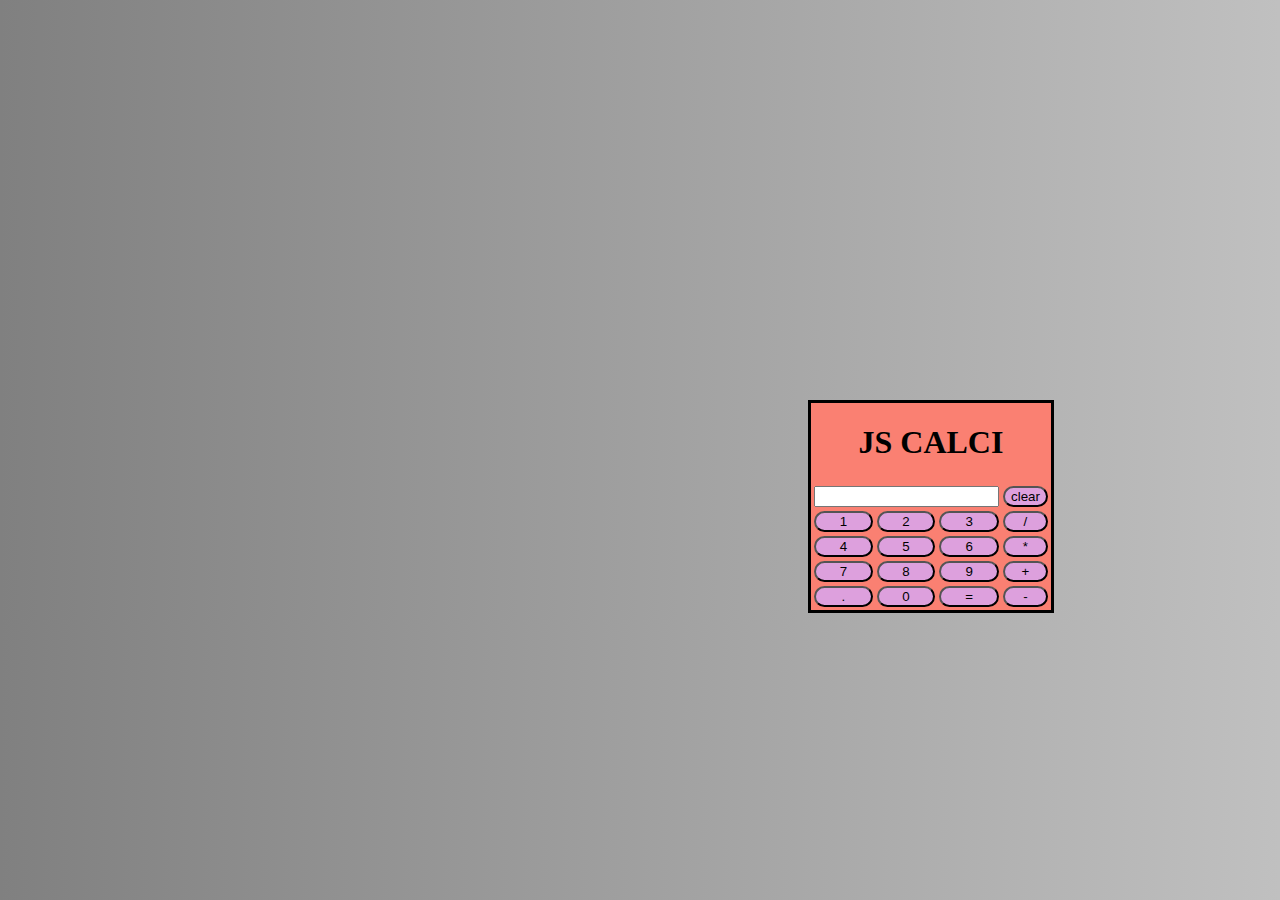
<file: claculatorjs/index.html>
<!DOCTYPE html>
<html lang="en">
<head>
    <meta charset="UTF-8">
    <meta name="viewport" content="width=device-width, initial-scale=1.0">
    <title>Document</title>
    <link rel="stylesheet" href="./style.css">
</head>
<body>
   <div class="container">
    
        <table>
                <h1 style="text-align: center;">JS CALCI</h1>
                <tr>
                  <td colspan="3"><input type="text" id="text"></td>
                  <td><input type="button" value="clear" onclick="clr()"></td>
                </tr>
                <tr>
                    <td><input type="button" value="1" onclick="add('1')"></td>
                    <td><input type="button" value="2" onclick="add('2')"></td>
                    <td><input type="button" value="3" onclick="add('3')"></td>
                    <td><input type="button" value="/" onclick="add('/')"></td>
                </tr>
                <tr>
                    <td><input type="button" value="4" onclick="add('4')"></td>
                    <td><input type="button" value="5" onclick="add('5')"></td>
                    <td><input type="button" value="6" onclick="add('6')"></td>
                    <td><input type="button" value="*" onclick="add('*')"></td>
                </tr>
                <tr>
                    <td><input type="button" value="7" onclick="add('7')"></td>
                    <td><input type="button" value="8" onclick="add('8')"></td>
                    <td><input type="button" value="9" onclick="add('9')"></td>
                    <td><input type="button" value="+" onclick="add('+')"></td>
                </tr>
                <tr>
                    <td><input type="button" value="." onclick="add('.')"></td>
                    <td><input type="button" value="0" onclick="add('0')"></td>
                    <td><input type="button" value="=" onclick="calc()"></td>
                    <td><input type="button" value="-" onclick="add('-')"></td>
                </tr>
        </table>
       
   </div> 
   <script src="./script.js"></script>
</body>
</html>
</file>
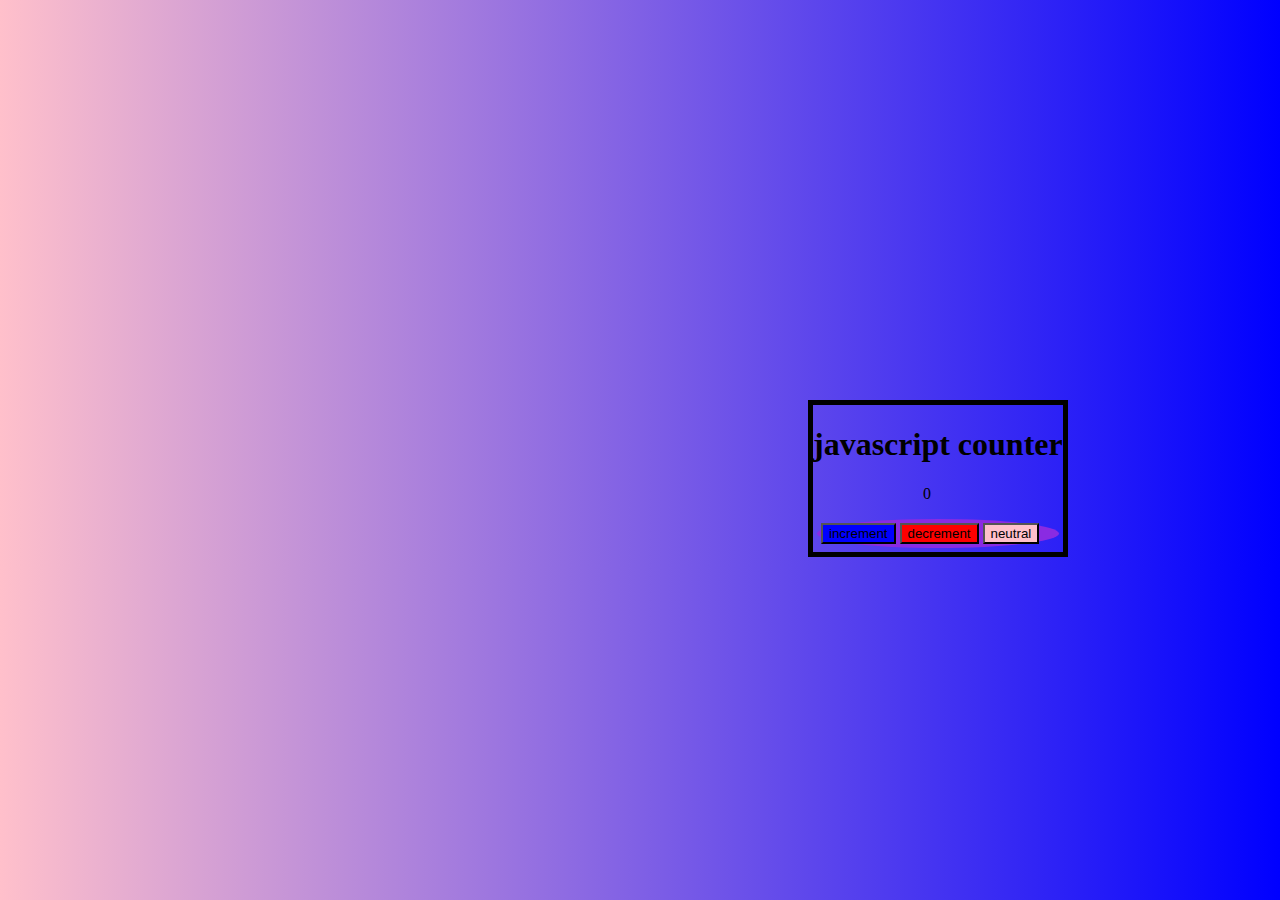
<file: counterCalculator/index.html>
<!DOCTYPE html>
<html lang="en">
<head>
    <meta charset="UTF-8">
    <meta name="viewport" content="width=device-width, initial-scale=1.0">
    <link rel="stylesheet" href="./style.css">
</head>
<body>
    <div class="container">
       <h1> javascript counter</h1>
        <p id="number">0</p>
        <div class="bttn">
            <button id="i" onclick="increment()">increment</button>
            <button id="d" onclick="decrement()">decrement</button>
            <button id="n" onclick="neutral()">neutral</button>
        </div>
    </div>
    <script src="./script.js"></script>
</body>
</html>
</file>
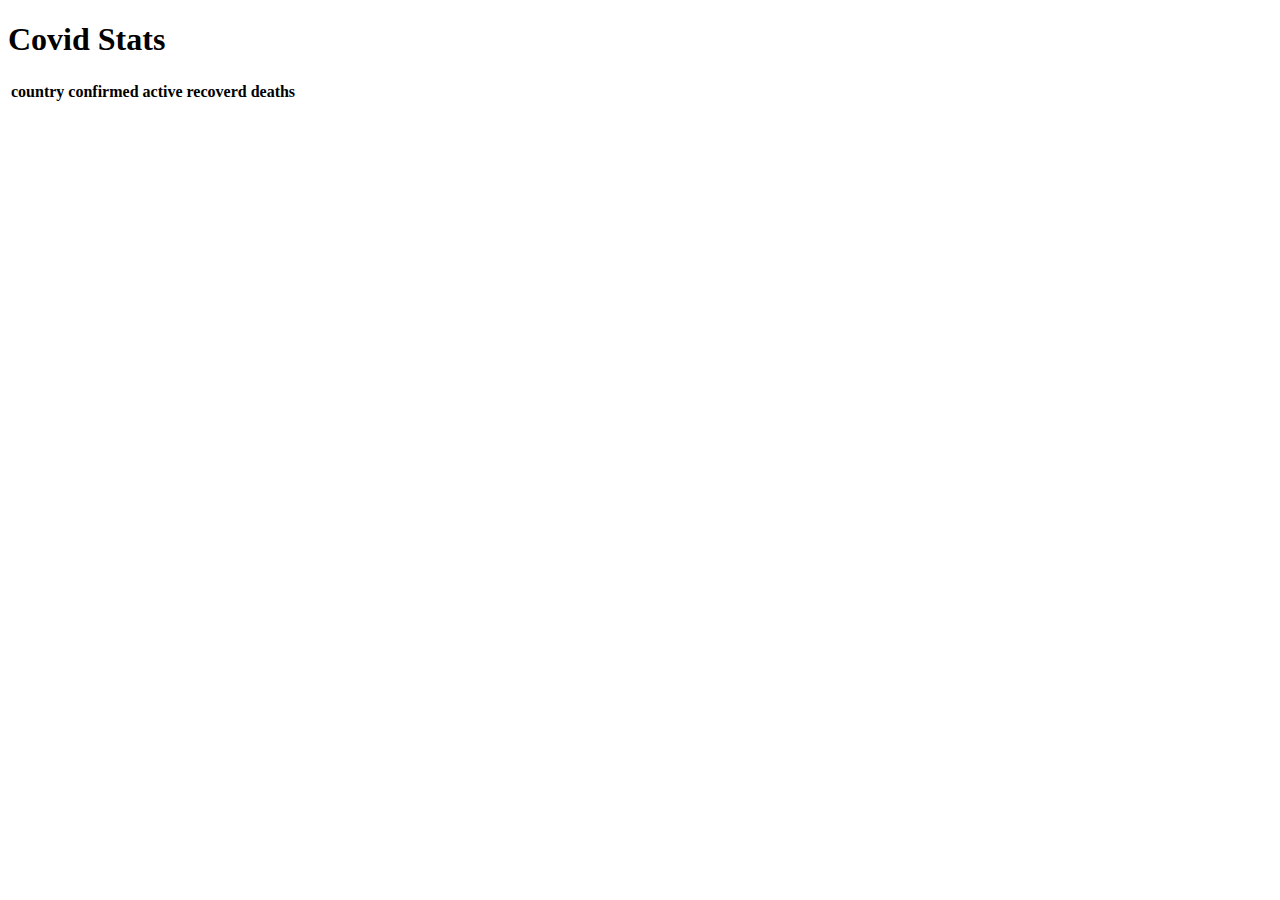
<file: covidstats/index.html>
<!DOCTYPE html>
<html lang="en">
<head>
    <meta charset="UTF-8">
    <meta name="viewport" content="width=device-width, initial-scale=1.0">
    <title>Document</title>
    <link rel="stylesheet" href="https://cdnjs.cloudflare.com/ajax/libs/font-awesome/6.4.2/css/all.min.css" integrity="sha512-z3gLpd7yknf1YoNbCzqRKc4qyor8gaKU1qmn+CShxbuBusANI9QpRohGBreCFkKxLhei6S9CQXFEbbKuqLg0DA==" crossorigin="anonymous" referrerpolicy="no-referrer" />
    <script src="https://ajax.googleapis.com/ajax/libs/jquery/3.7.1/jquery.min.js"></script>
    <link href="https://cdn.jsdelivr.net/npm/bootstrap@5.3.2/dist/css/bootstrap.min.css" rel="stylesheet" integrity="sha384-T3c6CoIi6uLrA9TneNEoa7RxnatzjcDSCmG1MXxSR1GAsXEV/Dwwykc2MPK8M2HN" crossorigin="anonymous">
</head>
<body>
    <div class="container">
        <div class="row justify-content-center " >
         <h1>Covid Stats</h1>
        <div class="col-md-8 ">
            <table class="table table-dark" id="covidtable">
                <thead id="thead">
                    <tr>
                        <th>country</th>
                        <th>confirmed</th>
                        <th>active</th>
                        <th>recoverd</th>
                        <th>deaths</th>
                    </tr>
                </thead>
                <tbody id="tbody">

                </tbody>
            </table>
        </div>
        </div>
    </div>
    <script src="./script.js"></script>
</body>
</html>
</file>
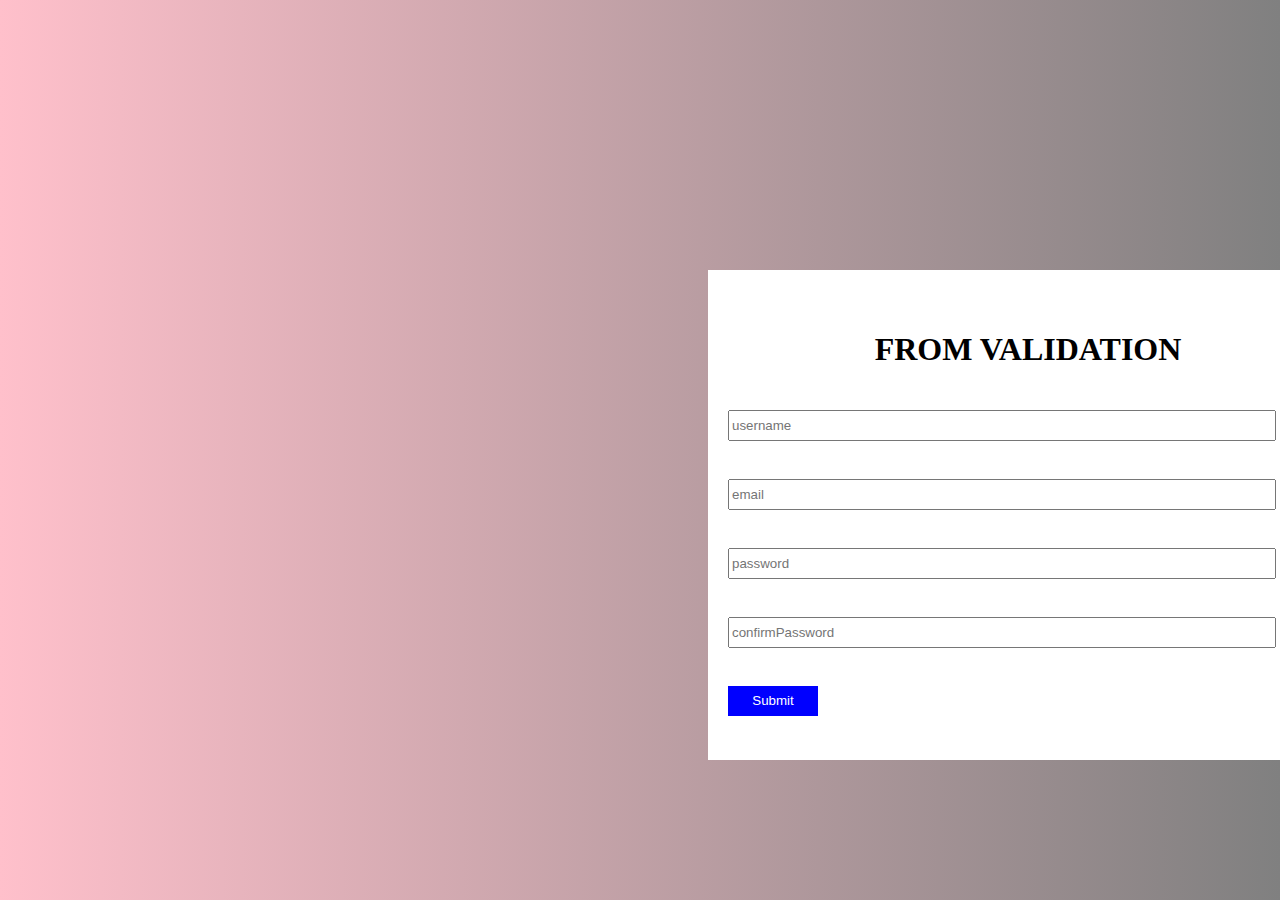
<file: formValidation/index.html>
<!DOCTYPE html>
<html lang="en">
<head>
    <meta charset="UTF-8">
    <meta name="viewport" content="width=device-width, initial-scale=1.0">
    <link rel="stylesheet" href="./style.css">
</head>
<body>
    <div class="container">
        <h1> FROM VALIDATION</h1>
        <div class="inputs">
           <input type="text" id="username" placeholder="username"></br>
           <small id="username_error"></small></br>
           <input type="text" id="email" placeholder="email"></br>
           <small id="email_error"></small></br>
           <input type="text" id="password" placeholder="password"></br>
           <small id="password_error"> </small></br>
           <input type="text" id="cpassword" placeholder="confirmPassword"></br>
           <small id="cpassword_error"></small>
        </div>
        <div class="bttn" >
            <button onclick="valiDate()">Submit</button>
        </div>
    </div>
    <script src="./script.js"></script>
</body>
</html>
</file>
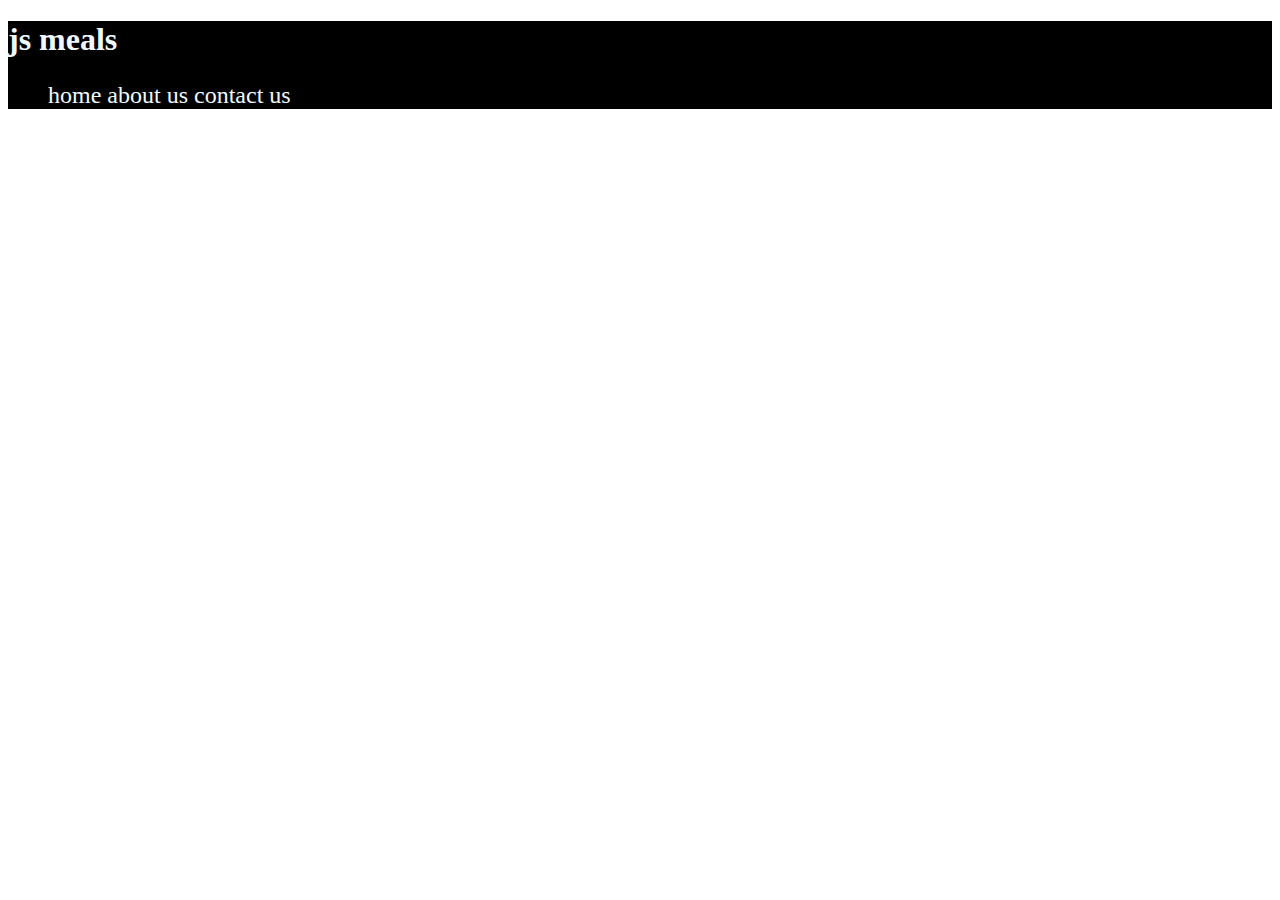
<file: jsmeals/index.html>
<!DOCTYPE html>
<html lang="en">
<head>
    <meta charset="UTF-8">
    <meta name="viewport" content="width=device-width, initial-scale=1.0">
    <title>Document</title>
    <link rel="stylesheet" href="https://cdnjs.cloudflare.com/ajax/libs/font-awesome/6.4.2/css/all.min.css" integrity="sha512-z3gLpd7yknf1YoNbCzqRKc4qyor8gaKU1qmn+CShxbuBusANI9QpRohGBreCFkKxLhei6S9CQXFEbbKuqLg0DA==" crossorigin="anonymous" referrerpolicy="no-referrer" />
    <script src="https://ajax.googleapis.com/ajax/libs/jquery/3.7.1/jquery.min.js"></script>
        <link href="https://cdn.jsdelivr.net/npm/bootstrap@5.3.2/dist/css/bootstrap.min.css" rel="stylesheet" integrity="sha384-T3c6CoIi6uLrA9TneNEoa7RxnatzjcDSCmG1MXxSR1GAsXEV/Dwwykc2MPK8M2HN" crossorigin="anonymous"/>
    <link  rel="stylesheet" href="style.css"/>
</head>
<body>
    <div class="navbar">
        <h1>js meals</h1>
        <div class="navitems">
            <ul>
                <li>home</li>
                <li>about us</li>
                <li>contact us</li>
            </ul>
        </div>
    </div>
  <div class="container">
    <div class="" id="items">
         
    </div> 
  </div> 
    <script src="script.js"></script>
</body>
</html>
</file>
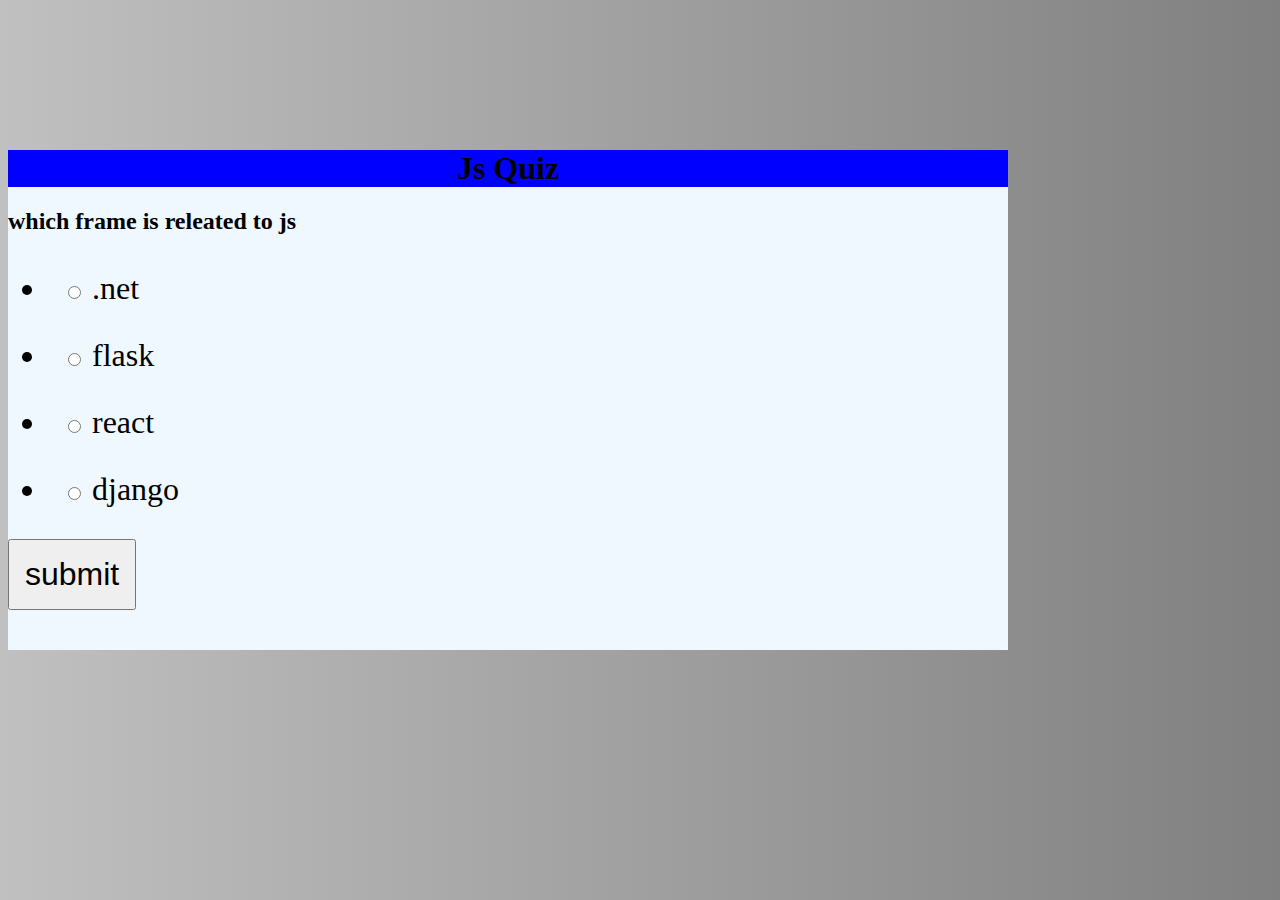
<file: Quiz/index.html>
<!DOCTYPE html>
<html lang="en">
<head>
    <meta charset="UTF-8">
    <meta name="viewport" content="width=device-width, initial-scale=1.0">
    <link href="https://cdn.jsdelivr.net/npm/bootstrap@5.3.2/dist/css/bootstrap.min.css" rel="stylesheet" integrity="sha384-T3c6CoIi6uLrA9TneNEoa7RxnatzjcDSCmG1MXxSR1GAsXEV/Dwwykc2MPK8M2HN" crossorigin="anonymous">
    <link rel="stylesheet" href="./style.css" >
</head>
<body>
    <div class="container">
        <div class="row justify-content-center" >
       <div class="col-md-7 shadow-lg p-3 mb-5 bg-white rounded">
        <h1>Js Quiz</h1>
        <div id="quizdiv">
            <h2 id="question"> Question</h2>
            <ul>
            <li>
                <input type="radio" class="answer" id="a" name="answer">
                <lable for="a" id="a_value">option a</lable>
            </li>
            <li>
                <input type="radio" class="answer" id="b" name="answer">
                <lable for="b" id="b_value">option b</lable>
            </li>
            <li>
                <input type="radio" class="answer" id="c" name="answer">
                <lable for="c" id="c_value">option c</lable>
            </li>
            <li>
                <input type="radio" class="answer" id="d" name="answer">
                <lable for="d" id="d_value">option d</lable>
            </li>
        </ul>
           <button class="btn btn-primary" id="submit">submit</button>
        </div>
           </div>
              </div>

    </div>
    <script src="./script.js"></script>
</body>
</html>
</file>
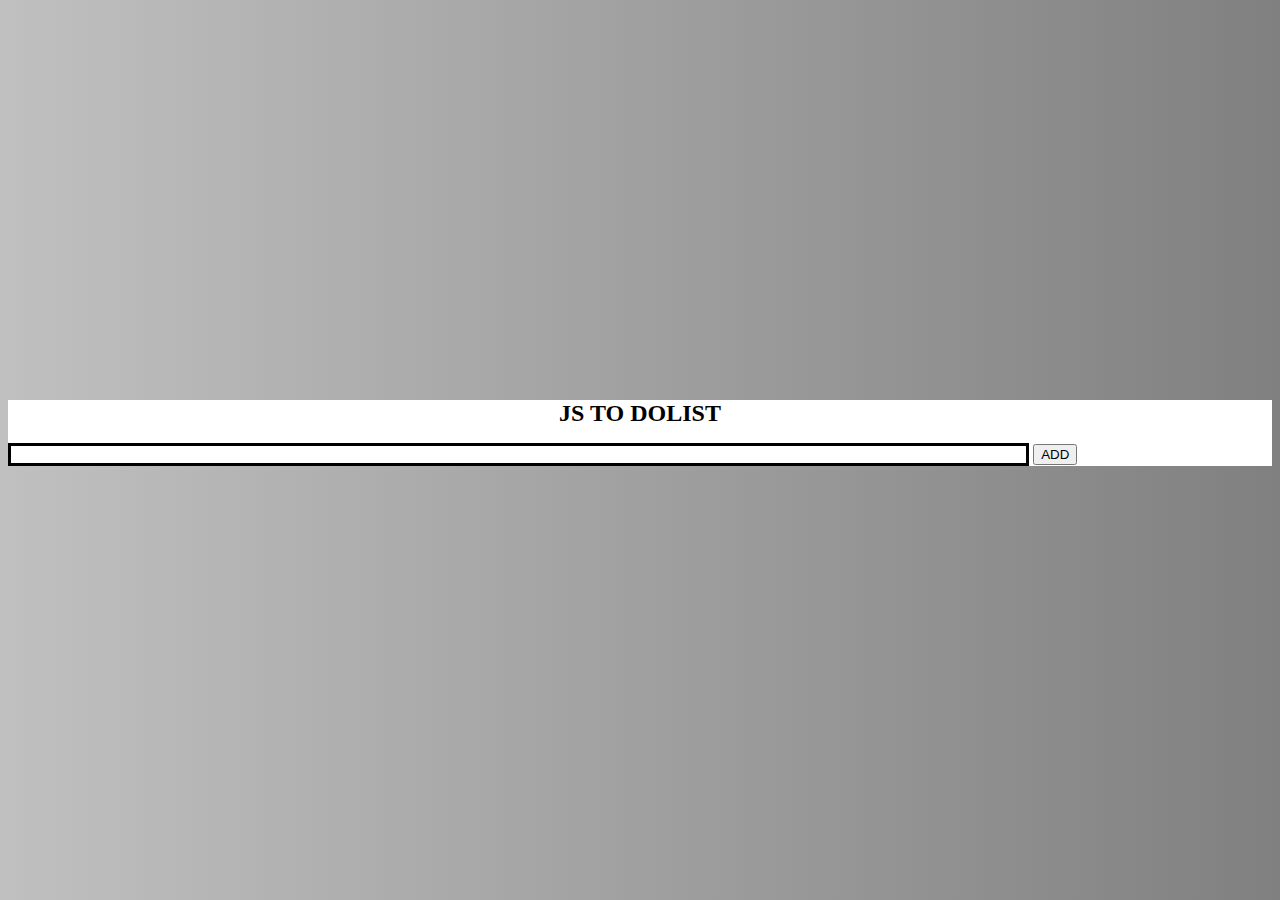
<file: todolist/index.html>
<!DOCTYPE html>
<html lang="en">
<head>
    <meta charset="UTF-8">
    <meta name="viewport" content="width=device-width, initial-scale=1.0">
    <title>Document</title>
    <link rel="stylesheet" href="https://cdnjs.cloudflare.com/ajax/libs/font-awesome/6.4.2/css/all.min.css" integrity="sha512-z3gLpd7yknf1YoNbCzqRKc4qyor8gaKU1qmn+CShxbuBusANI9QpRohGBreCFkKxLhei6S9CQXFEbbKuqLg0DA==" crossorigin="anonymous" referrerpolicy="no-referrer" />
    <script src="https://ajax.googleapis.com/ajax/libs/jquery/3.7.1/jquery.min.js"></script>
    <link href="https://cdn.jsdelivr.net/npm/bootstrap@5.3.2/dist/css/bootstrap.min.css" rel="stylesheet" integrity="sha384-T3c6CoIi6uLrA9TneNEoa7RxnatzjcDSCmG1MXxSR1GAsXEV/Dwwykc2MPK8M2HN" crossorigin="anonymous">
    <link rel="stylesheet" href="./style.css"/>
</head>
<body>
<div class="container shadow-lg p-3 mb-5 bg-white rounded">
   <div class="row justify-content-center" >
   <div class="col-md-5  ">
    <h1>JS TO DOLIST</h1>
    <input type="text" id="search" class="form-search"/>
    <button class="btn btn-success" onclick="addToList()">ADD</button>
   </div>
   <div id="mytodo" class="text-center">

   </div>
   </div>
</div>
<script src="./script.js"></script>
</body>
</html>
</file>
<file: claculatorjs/style.css>
body{
    background: linear-gradient(to left,silver,gray);
}
.container{
    background:  salmon;
    margin-top: 400px;
    margin-left: 800px;
    border: 3px solid black; 
    box-shadow: 10cap;
    width: max-content;
}
input[type=button]{
    width: 100%;
    background-color: plum;
    border-radius: 50px;
}
</file>
<file: counterCalculator/style.css>
body{
  background: linear-gradient(to right,pink,blue);
}
.container{
    border: 5px solid black;
    justify-content: center;
    align-items: center;
    margin: 400px 0px 0px 800px;
    width: max-content;
}
.bttn{
  padding: 4px;
  margin: 4px 4px 4px 4px;
  border-radius: 50%;
  background-color: blueviolet;
}
.bttn #i{
  background-color: blue;
}
.bttn #d{
  background-color:  red;
}
.bttn #n{
  background-color:  pink;
}
#number{
  padding-left: 110px;
}
</file>
<file: formValidation/style.css>
body{
    background: linear-gradient(to right,pink,gray);
  }
.container{
    background: white;
    height: 450px;
    width: 600px;
    margin-top: 270px;
    margin-left: 700px;
    padding: 20px;
}
h1{
    text-align: center;
    padding-top: 20px;
   
}
input{
    margin-top: 20px;
}
input[type=text]{
    height: 25px;
    width: 90%;
}
.bttn{
    margin-top: 20px;
}
.bttn button{
    background-color: blue;
    color:  white;
    border: 5px;
    height: 30px;
    width: 90px;
}
.success{
    border-color: green;
}
.error{
    border-color: red ;
}
small{
    color: red;
    font-weight: bold;
    margin: 5px;
}
</file>
<file: jsmeals/style.css>
.navbar{
    background-color: black;
    color: aliceblue;
    
}
 li{
    list-style-type: none;
    display: inline;
   
   
}
.navitems{
    font-size: x-large;
}
img{
    border-radius: 5px !important;
    margin-top: 10px !important;
}
p{
    font-weight: bold;
    font-size: x-large;
}
</file>
<file: Quiz/style.css>
body{
    background: linear-gradient(to right,silver, gray);
  
}
.col-md-7{
    background: aliceblue;
    margin-top: 150px;
    height: 500px;
    width: 1000px;
    
}

h1{
    text-align: center;
    background-color: blue;
}
input,li,button{
    padding: 15px;
    font-size: xx-large;
}
</file>
<file: todolist/style.css>
body{
        background: linear-gradient(to right,silver,gray);
    }
    .container{
        margin-top: 400px;
        height: auto;
        width: auto;
        background: white;
        
    }
    h1{
        text-align: center;
        font-size: x-large;
        font-weight: bold;
        margin-top: 10px;
    }
    input{
        width: 80%;
        border: 3px solid black;
       
    }
    li{
        list-style-type: none !important;
        font-size: 20px;
        font-weight: bold;
        display: inline;
    }
    i{
        color: red;
        margin-left: 15px;
        
    }
</file>
